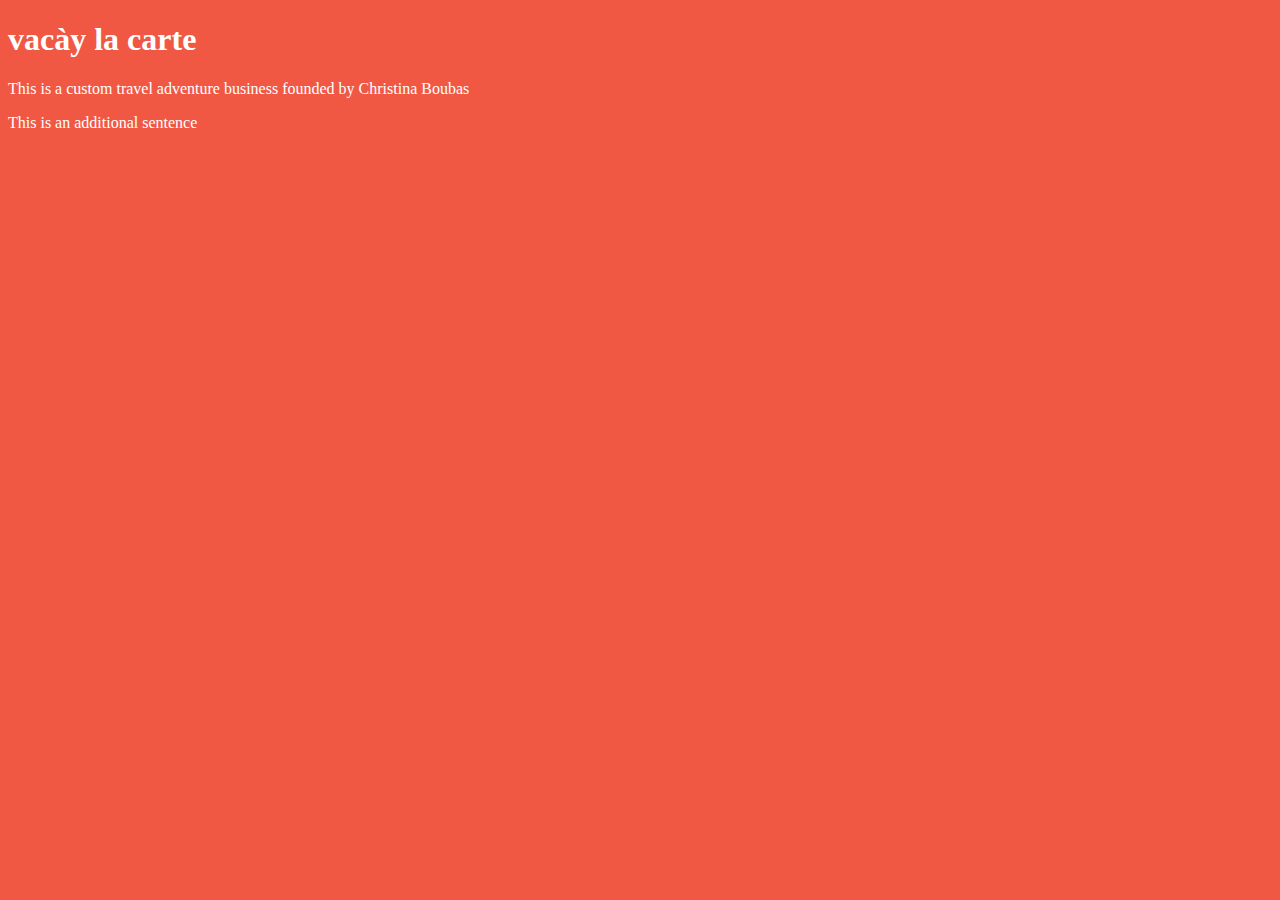
<file: unit_1/index.html>
<!DOCTYPE html>
<html>
<head>
	<link rel="stylesheet" type="text/css" href="css/style.css">
	<title>"vac&#224;y la carte"</title>
</head>
<body>
	<h1>vac&#224;y la carte</h1>
	<p>This is a custom travel adventure business founded by Christina Boubas</p>
	<p>This is an additional sentence</p>
</body>
</html>
</file>
<file: unit_1/css/style.css>
body {
    background-color: #f15844;
}

h1, p {
    color: #ffffff;
}
</file>
